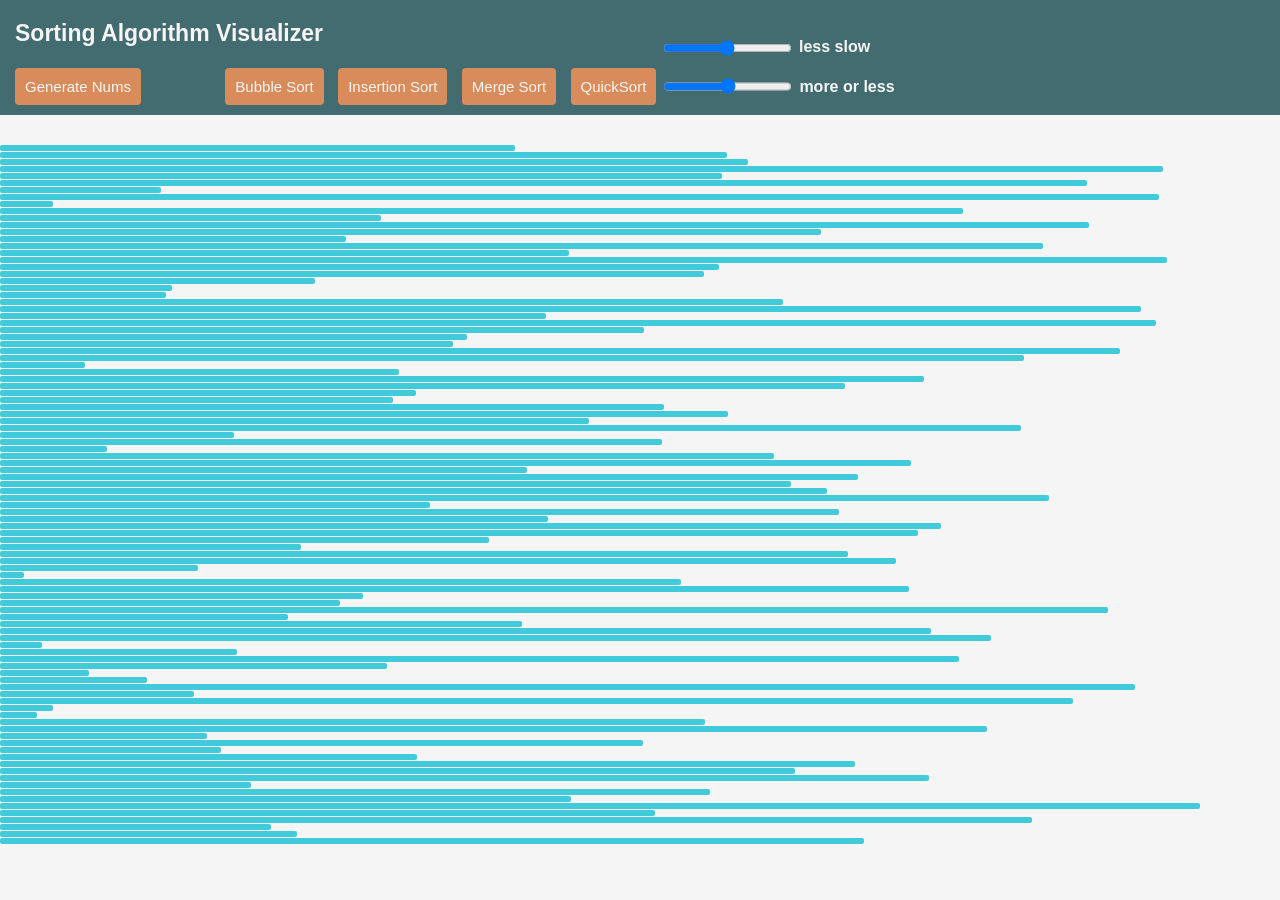
<file: SortingVisualizer/index.html>
<!DOCTYPE html>
<html>
    <head>
        <title>Sorting Project, baby!!</title>
        <link rel="stylesheet" href="style.css">
    </head>
    <body onload="render()">
        <header>
            <div id="headerflex">
                <h1>Sorting Algorithm Visualizer</h1>
                <input type="range" min="1" max="3" value="2" id="slider">
                <span id="speed"></span>
            </div>

            <div id="inputs">
                <div id="button-el">
                    <button id="generate-btn">Generate Nums</button>
                    <button id="bubble-btn">Bubble Sort</button>
                    <button id="insert-btn">Insertion Sort</button>
                    <button id="merge-btn">Merge Sort</button>
                    <button id="quicksort-btn">QuickSort</button>
                </div>
                    <input type="range" min="1" max="3" value="2" id="slider2">
                    <span id="size"></span>
            </div>
            
        </header>

        <main>
            <div id="chart-el"></div>
        </main>

        <script src="app.js"></script>
    </body>
</html>
</file>
<file: SortingVisualizer/style.css>
body {
    margin: 0;
    background-color: whitesmoke;
    font-family: Arial, Helvetica, sans-serif;
}

header {
    background-color: #436C70;
    padding: 5px;
}

h1 {
    font-size: 23px;
    text-align: left;
    margin-left: 10px;
    color: whitesmoke;
}

#chart-el {
    margin-top: 30px;
    
}

button {
    padding: 10px;
    cursor: pointer;
    margin: 5px;
    font-size: 15px;
    border: none;
    border-radius: 4px;
    color: whitesmoke;
    background-color: #D98C5B;
    
}

button:hover {
    /*background-color: #ee9f6d;*/
    filter: brightness(110%);
    transition: .3s;
}


#inputs{
    display: flex;
}

#button-el {
    margin-left: 5px;
}

#generate-btn{
    margin-right: 75px;
}

#headerflex{
    display: flex;
}

#slider{
    margin-left: 340px;
    margin-top: 30px;
}

#speed{
    color: whitesmoke;
    font-family: Arial, Helvetica, sans-serif;
    font-weight: bold;
    font-size: medium;
    margin-top: 33px;
    margin-left: 5px;
}

#size{
    color: whitesmoke;
    font-family: Arial, Helvetica, sans-serif;
    font-weight: bold;
    font-size: medium;
    margin-top: 15px;
    margin-left: 5px;
}
</file>
